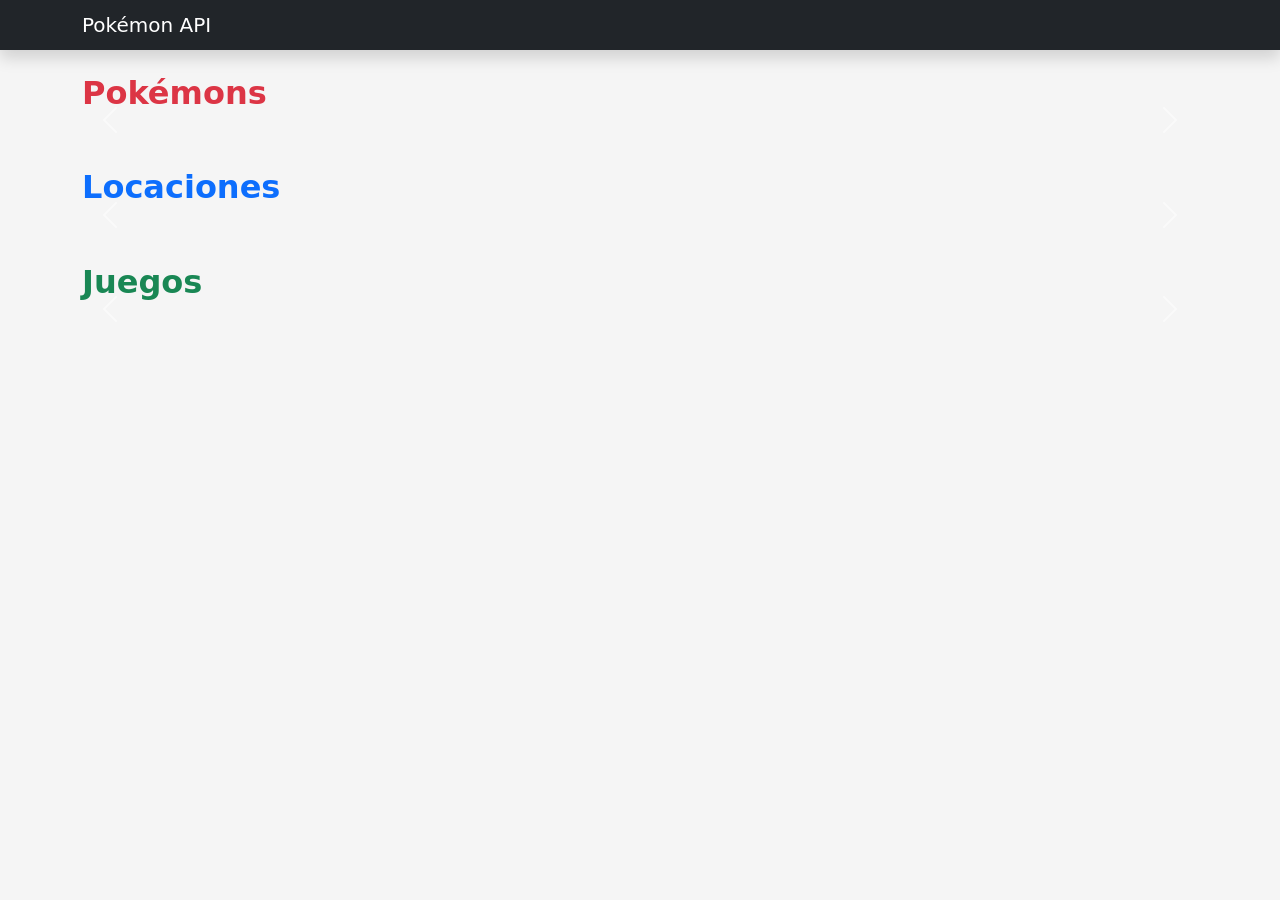
<file: HTML/index.html>
<!DOCTYPE html>
<html lang="es">
<head>
  <meta charset="UTF-8">
  <title>Pokémon App</title>

  <!-- Bootstrap -->
  <link href="https://cdn.jsdelivr.net/npm/bootstrap@5.3.0/dist/css/bootstrap.min.css" rel="stylesheet">

  <!-- CSS -->
  <link rel="stylesheet" href="../CSS/style.css">
</head>

<body>

<!-- NAVBAR -->
<nav class="navbar navbar-dark bg-dark shadow">
  <div class="container">
    <span class="navbar-brand mb-0 h1">Pokémon API</span>
  </div>
</nav>

<div class="container mt-4">

  <!-- 🔴 POKÉMON -->
  <h2 class="text-danger">Pokémons</h2>
  <div id="pokemonCarousel" class="carousel slide position-relative" data-bs-ride="carousel" data-bs-interval="3000">
    
    <div class="carousel-inner" id="pokemonContainer"></div>

    <!-- CONTROLES -->
    <button class="carousel-control-prev" type="button" data-bs-target="#pokemonCarousel" data-bs-slide="prev" aria-label="Anterior">
      <span class="carousel-control-prev-icon"></span>
    </button>

    <button class="carousel-control-next" type="button" data-bs-target="#pokemonCarousel" data-bs-slide="next" aria-label="Siguiente">
      <span class="carousel-control-next-icon"></span>
    </button>

  </div>


  <!-- 🔵 LOCACIONES -->
  <h2 class="text-primary mt-5">Locaciones</h2>
  <div id="locationCarousel" class="carousel slide position-relative" data-bs-ride="carousel" data-bs-interval="4000">
    
    <div class="carousel-inner" id="locationContainer"></div>

    <button class="carousel-control-prev" type="button" data-bs-target="#locationCarousel" data-bs-slide="prev" aria-label="Anterior">
      <span class="carousel-control-prev-icon"></span>
    </button>

    <button class="carousel-control-next" type="button" data-bs-target="#locationCarousel" data-bs-slide="next" aria-label="Siguiente">
      <span class="carousel-control-next-icon"></span>
    </button>

  </div>


  <!-- 🟢 JUEGOS -->
  <h2 class="text-success mt-5">Juegos</h2>
  <div id="gameCarousel" class="carousel slide position-relative" data-bs-ride="carousel" data-bs-interval="5000">
    
    <div class="carousel-inner" id="gameContainer"></div>

    <button class="carousel-control-prev" type="button" data-bs-target="#gameCarousel" data-bs-slide="prev" aria-label="Anterior">
      <span class="carousel-control-prev-icon"></span>
    </button>

    <button class="carousel-control-next" type="button" data-bs-target="#gameCarousel" data-bs-slide="next" aria-label="Siguiente">
      <span class="carousel-control-next-icon"></span>
    </button>

  </div>

</div>

<!-- Bootstrap JS -->
<script src="https://cdn.jsdelivr.net/npm/bootstrap@5.3.0/dist/js/bootstrap.bundle.min.js"></script>

<!-- JS -->
<script src="../JS/index.js"></script>

</body>
</html>
</file>
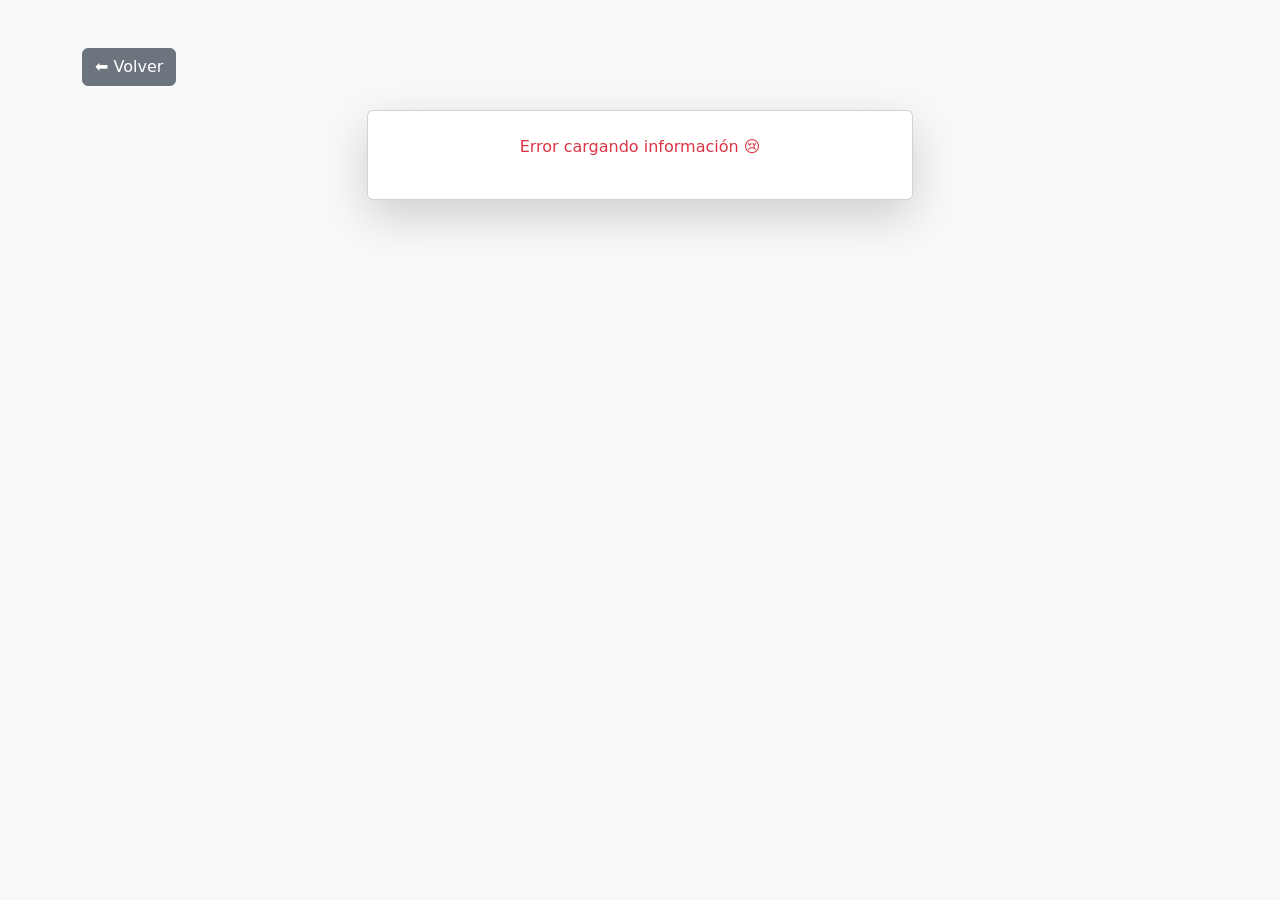
<file: HTML/details.html>
<!DOCTYPE html>
<html lang="es">
<head>
  <meta charset="UTF-8">
  <title>Detalles</title>

  <!-- Bootstrap -->
  <link href="https://cdn.jsdelivr.net/npm/bootstrap@5.3.0/dist/css/bootstrap.min.css" rel="stylesheet">
</head>

<body class="bg-light">

<div class="container mt-5">

  <!-- BOTÓN VOLVER -->
  <button onclick="history.back()" class="btn btn-secondary mb-4">
    ⬅ Volver
  </button>

  <!-- CONTENIDO -->
  <div class="row justify-content-center">
    <div class="col-md-6">

      <div id="details" class="card p-4 text-center shadow-lg"></div>

    </div>
  </div>

</div>

<!-- Bootstrap JS -->
<script src="https://cdn.jsdelivr.net/npm/bootstrap@5.3.0/dist/js/bootstrap.bundle.min.js"></script>

<!-- JS -->
<script src="../JS/details.js"></script>

</body>
</html>
</file>
<file: CSS/style.css>
/* ------------------ GLOBAL ------------------ */
body {
  background-color: #f5f5f5;
}

h2 {
  font-weight: bold;
}

/* ------------------ CARDS ------------------ */
.card {
  border-radius: 12px;
  transition: transform 0.2s ease, box-shadow 0.2s ease;
  position: relative;
  z-index: 2;
}

/* 🔥 Hover más suave */
.card:hover {
  transform: scale(1.03);
  box-shadow: 0 8px 20px rgba(0, 0, 0, 0.2);
}

/* ------------------ CAROUSEL ------------------ */
.carousel-item {
  padding: 20px 40px;
}

/* 🔥 SOLUCIÓN REAL AL BUG */
.carousel-control-prev,
.carousel-control-next {
  width: 5%; /* 👈 reduce zona invisible */
  z-index: 1;
}

/* 🔥 Evita que bloqueen clicks */
.carousel {
  pointer-events: none;
}

.carousel .card,
.carousel .btn {
  pointer-events: auto;
}

/* ------------------ IMÁGENES ------------------ */
.card img {
  height: 200px;
  object-fit: cover;
}

/* ------------------ RESPONSIVE ------------------ */
@media (max-width: 768px) {
  .carousel-item {
    padding: 10px;
  }

  .card img {
    height: 150px;
  }
}
</file>
